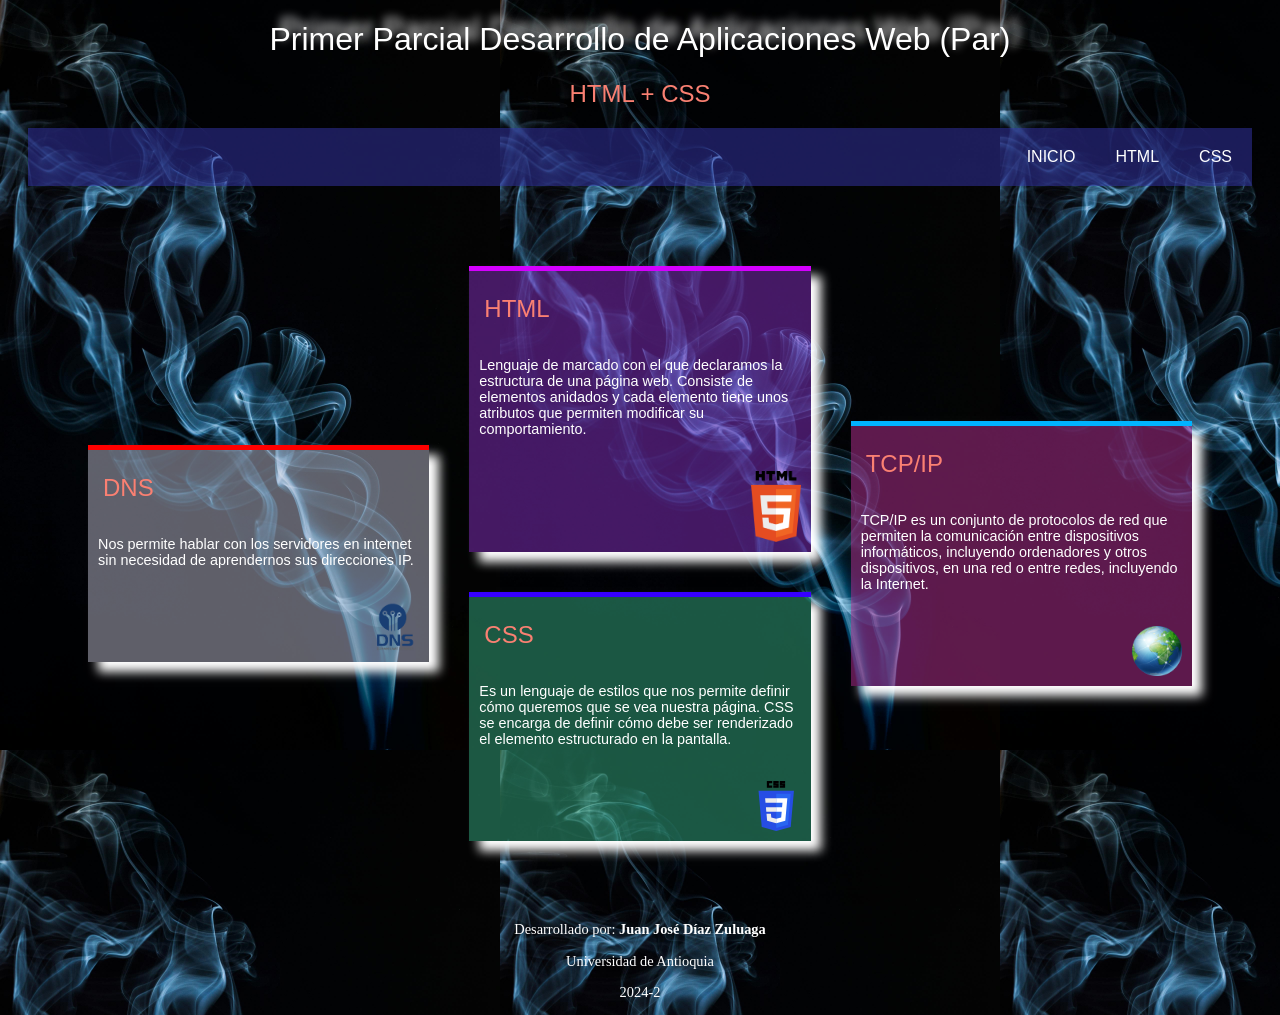
<file: Parcial1/principal.html>
<!DOCTYPE html>
<html lang="es-CO">
<head>
    <meta charset="UTF-8">
    <meta name="author" content="Juan José Díaz Zuluaga"> <!-- Metadatos -->
    <meta name="description" content="Página de prueba para el curso de Desarrollo Web"> <!-- Metadatos -->
    <meta name="viewport" content="width=device-width, initial-scale=1.0"> <!-- Responsive -->
    <title>Parcial 1</title>

    <!-- Enlazar archivo de estilos externo -->
    <link rel="stylesheet" href="./css/ppal.css"> <!-- Enlazar archivo de estilos externo -->
    <link rel="icon" href="/src/icono.png" type="image/x-icon">
</head>

<body>
    <header>
        <h1>Primer Parcial Desarrollo de Aplicaciones Web (Par) </h1>
        <h2>HTML + CSS</h2>
        <nav>
            <ul>
                <li><a href="principal.html">INICIO</a></li>
                <li><a href="./pages/html.html">HTML</a></li>
                <li><a href="./pages/css.html">CSS</a></li>
            </ul>
        </nav> <!-- Enlaces para navegar por el sitio -->
    </header>

    <main>
        <section>
            <div id="dns">
                <h3>DNS</h3>
                <p>Nos permite hablar con los servidores en internet sin necesidad de aprendernos sus direcciones IP.</p>
                <img class="logos" src="src/DNS_logo.png" alt="Logo de DNS">
                
            </div>
    
            <div id="html">
                <h3>HTML</h3>
                <p>Lenguaje de marcado con el que declaramos la estructura de una página web. Consiste de elementos anidados y cada elemento tiene unos atributos que permiten modificar su comportamiento.</p>
                <img class="logos" src="src/logo_html.png" alt="Logo de HTML" >
                
            </div>
    
            <div id="css">
                <h3>CSS</h3>
                <p>Es un lenguaje de estilos que nos permite definir cómo queremos que se vea nuestra página. CSS se encarga de definir cómo debe ser renderizado el elemento estructurado en la pantalla.</p>
                <img class="logos" src="src/w3_css-official.svg" alt="Logo de CSS">
            </div>
    
            <div id="tcp-ip">
                <h3>TCP/IP</h3>
                <p>TCP/IP es un conjunto de protocolos de red que permiten la comunicación entre dispositivos informáticos, incluyendo ordenadores y otros dispositivos, en una red o entre redes, incluyendo la Internet.</p>
                <img class="logos" src="src/logo_world.png">

            </div>
        </section>
    </main>

    <footer>
        <div><h3>Desarrollado por: <b>Juan José Díaz Zuluaga</b></h3></div>
        <div><h3>Universidad de Antioquia</h3></div>
        <div><h3>2024-2</h3></div>
    </footer>

    
</body>
</html>
</file>
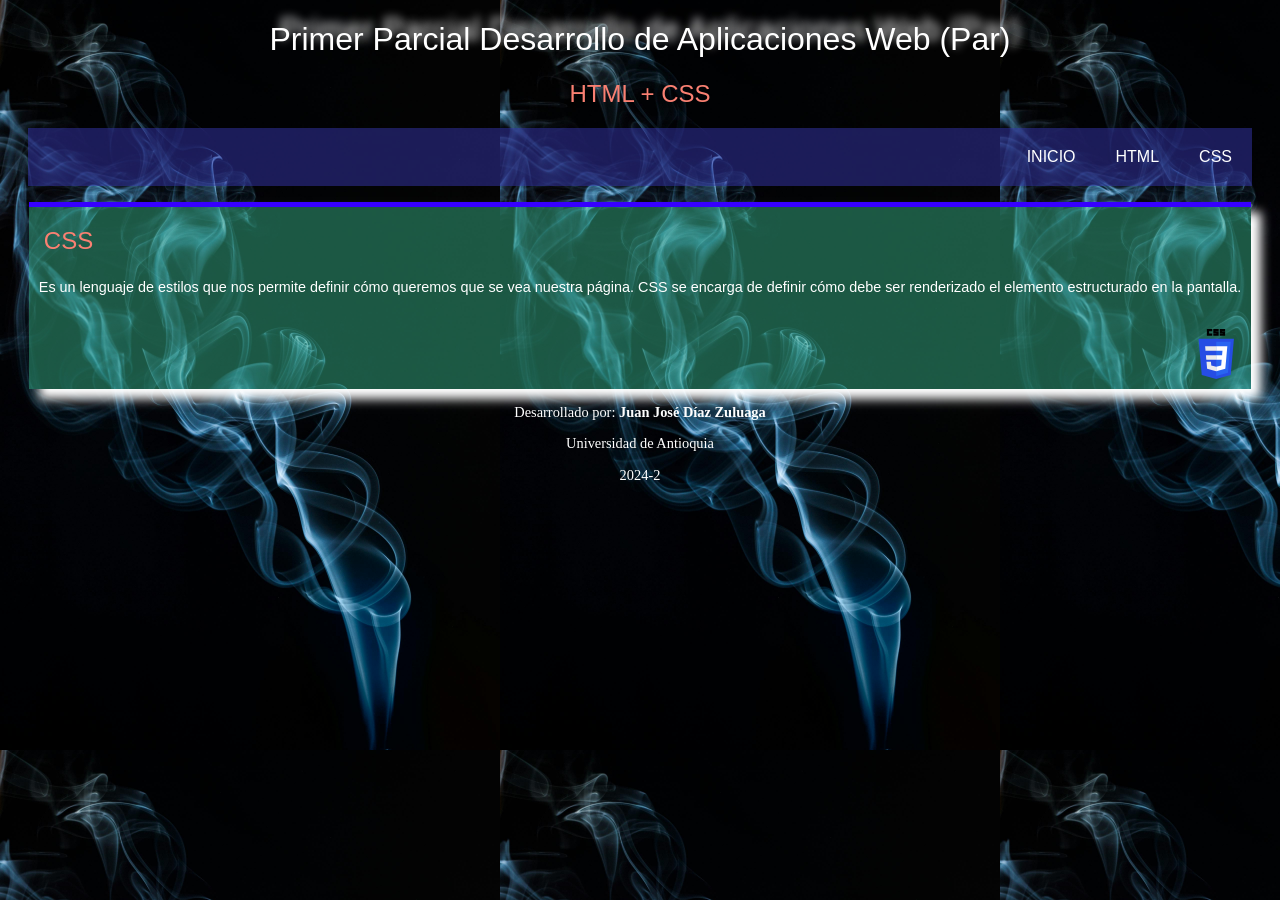
<file: Parcial1/pages/css.html>
<!DOCTYPE html>
<html lang="es-CO">
<head>
    <meta charset="UTF-8">
    <meta name="author" content="Juan José Díaz Zuluaga"> <!-- Metadatos -->
    <meta name="description" content="Página de prueba para el curso de Desarrollo Web"> <!-- Metadatos -->
    <meta name="viewport" content="width=device-width, initial-scale=1.0"> <!-- Responsive -->
    <title>Parcial 1</title>

    <!-- Enlazar archivo de estilos externo -->
    <link rel="stylesheet" href="../css/css.css"> <!-- Enlazar archivo de estilos externo -->
    <link rel="icon" href="../src/icono.png" type="image/x-icon">
</head>

<body>
    <header>
        <h1>Primer Parcial Desarrollo de Aplicaciones Web (Par) </h1>
        <h2>HTML + CSS</h2>
        <nav>
            <ul>
                <li><a href="./principal.html">INICIO</a></li>
                <li><a href="./html.html">HTML</a></li>
                <li><a href="./css.html">CSS</a></li>
            </ul>
        </nav> <!-- Enlaces para navegar por el sitio -->
    </header>
    
    <main>
        <section id="css">
            <h2>CSS</h2>
            <p>Es un lenguaje de estilos que nos permite definir cómo queremos que se vea nuestra página. CSS se encarga de definir cómo debe ser renderizado el elemento estructurado en la pantalla.</p>
            <img class="logos" src="../src/w3_css-official.svg" alt="Logo de CSS" >
        </section>
    </main>

    <footer>
        <div><h3>Desarrollado por: <b>Juan José Díaz Zuluaga</b></h3></div>
        <div><h3>Universidad de Antioquia</h3></div>
        <div><h3>2024-2</h3></div>
    </footer>


</body>
</html>
</file>
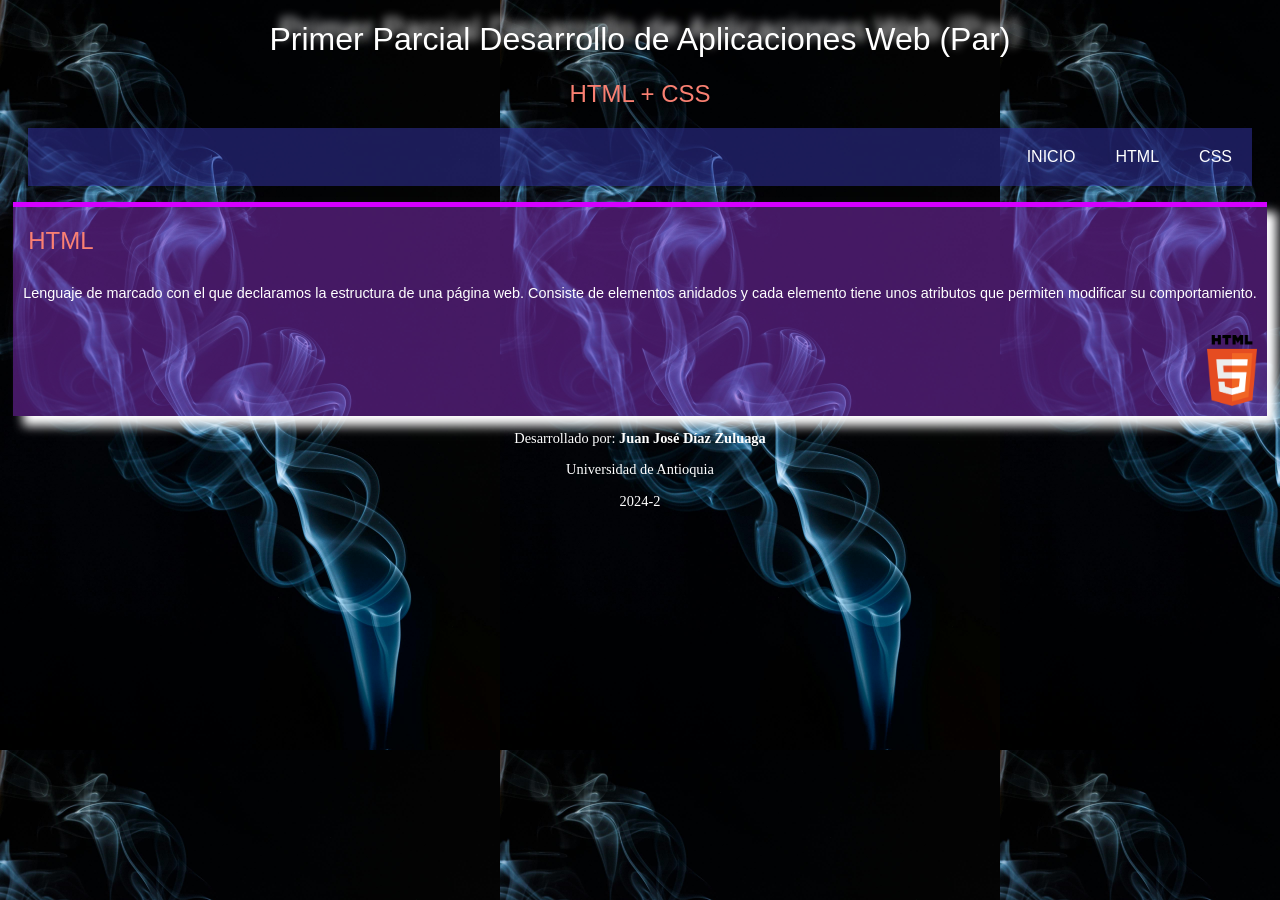
<file: Parcial1/pages/html.html>
<!DOCTYPE html>
<html lang="es-CO">
<head>
    <meta charset="UTF-8">
    <meta name="author" content="Juan José Díaz Zuluaga"> <!-- Metadatos -->
    <meta name="description" content="Página de prueba para el curso de Desarrollo Web"> <!-- Metadatos -->
    <meta name="viewport" content="width=device-width, initial-scale=1.0"> <!-- Responsive -->
    <title>Parcial 1</title>

    <!-- Enlazar archivo de estilos externo -->
    <link rel="stylesheet" href="../css/html.css"> <!-- Enlazar archivo de estilos externo -->
    <link rel="icon" href="../src/icono.png" type="image/x-icon">
</head>

<body>
    <header>
        <h1>Primer Parcial Desarrollo de Aplicaciones Web (Par) </h1>
        <h2>HTML + CSS</h2>
        <nav>
            <ul>
                <li><a href="./principal.html">INICIO</a></li>
                <li><a href="./html.html">HTML</a></li>
                <li><a href="./css.html">CSS</a></li>
            </ul>
        </nav> <!-- Enlaces para navegar por el sitio -->
    </header>

    <main>
        <section id="html">
            <h2>HTML</h2>
            <p>Lenguaje de marcado con el que declaramos la estructura de una página web. Consiste de elementos anidados y cada elemento tiene unos atributos que permiten modificar su comportamiento.</p>
            <img class="logos" src="../src/logo_html.png" alt="Logo de HTML" >
        </section>
    </main>
    

    <footer>
        <div><h3>Desarrollado por: <b>Juan José Díaz Zuluaga</b></h3></div>
        <div><h3>Universidad de Antioquia</h3></div>
        <div><h3>2024-2</h3></div>
    </footer>
    
</body>
</html>
</file>
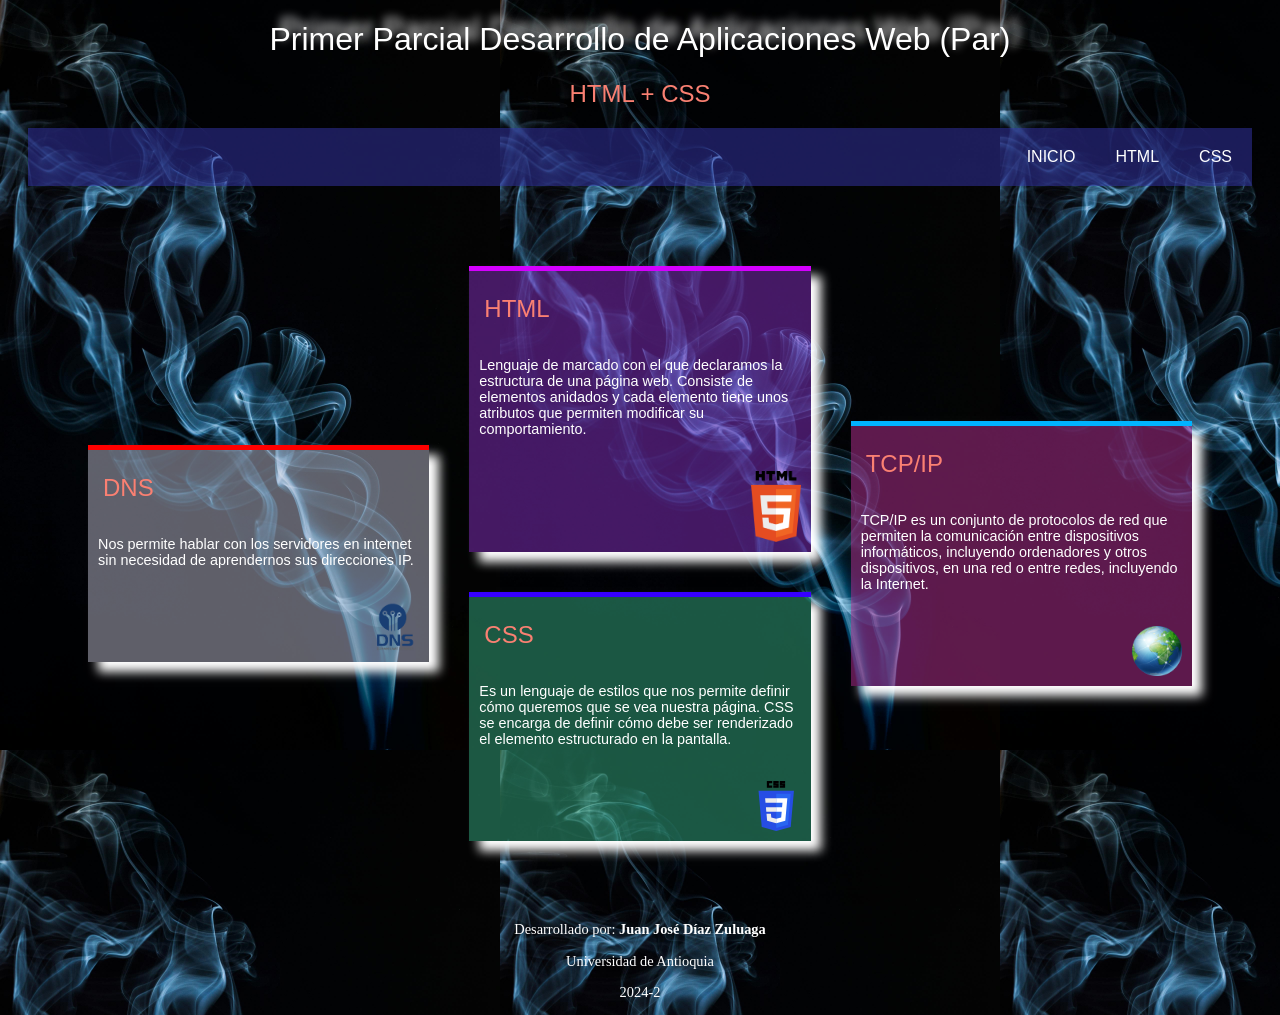
<file: Parcial1/pages/principal.html>
<!DOCTYPE html>
<html lang="es-CO">
<head>
    <meta charset="UTF-8">
    <meta name="author" content="Juan José Díaz Zuluaga"> <!-- Metadatos -->
    <meta name="description" content="Página de prueba para el curso de Desarrollo Web"> <!-- Metadatos -->
    <meta name="viewport" content="width=device-width, initial-scale=1.0"> <!-- Responsive -->
    <title>Parcial 1</title>

    <!-- Enlazar archivo de estilos externo -->
    <link rel="stylesheet" href="../css/ppal.css"> <!-- Enlazar archivo de estilos externo -->
    <link rel="icon" href="../src/icono.png" type="image/x-icon">

    <script defer src="../scripts/DOM_modif.js"></script> <!-- Enlazar archivo de scripts externo -->
</head>

<body>
    <header>
        <h1>Primer Parcial Desarrollo de Aplicaciones Web (Par) </h1>
        <h2>HTML + CSS</h2>
        <nav>
            <ul>
                <li><a href="../pages/principal.html">INICIO</a></li>
                <li><a href="../pages/html.html">HTML</a></li>
                <li><a href="../pages/css.html">CSS</a></li>
            </ul>
        </nav> <!-- Enlaces para navegar por el sitio -->
    </header>

    <main>
        <section>
            <div id="dns">
                <h3>DNS</h3>
                <p>Nos permite hablar con los servidores en internet sin necesidad de aprendernos sus direcciones IP.</p>
                <img class="logos" src="../src/DNS_logo.png" alt="Logo de DNS">
                
            </div>
    
            <div id="html">
                <h3>HTML</h3>
                <p>Lenguaje de marcado con el que declaramos la estructura de una página web. Consiste de elementos anidados y cada elemento tiene unos atributos que permiten modificar su comportamiento.</p>
                <img class="logos" src="../src/logo_html.png" alt="Logo de HTML" >
                
            </div>
    
            <div id="css">
                <h3>CSS</h3>
                <p>Es un lenguaje de estilos que nos permite definir cómo queremos que se vea nuestra página. CSS se encarga de definir cómo debe ser renderizado el elemento estructurado en la pantalla.</p>
                <img class="logos" src="../src/w3_css-official.svg" alt="Logo de CSS">
            </div>
    
            <div id="tcp-ip">
                <h3>TCP/IP</h3>
                <p>TCP/IP es un conjunto de protocolos de red que permiten la comunicación entre dispositivos informáticos, incluyendo ordenadores y otros dispositivos, en una red o entre redes, incluyendo la Internet.</p>
                <img class="logos" src="../src/logo_world.png">

            </div>
        </section>
    </main>

    <footer>
        <div><h3>Desarrollado por: <b>Juan José Díaz Zuluaga</b></h3></div>
        <div><h3>Universidad de Antioquia</h3></div>
        <div><h3>2024-2</h3></div>
    </footer>

    
</body>
</html>
</file>
<file: Parcial1/css/ppal.css>
header {
    & h1{
        text-align: center;
        font: 2em sans-serif;
        color: white;
        text-shadow: 10px -10px 10px white;
    }

    & h2{
        text-align: center;
        font: 1.5em sans-serif;
        color: salmon;
    }
}

body{
    background-image: url(../src/img_bg.jpg);
    background-size: 500px;
}

ul {
    list-style: none;
    display: flex;
    justify-content: end;
    background-color: rgb(55, 55, 174, 0.5);
    margin-right: 20px;
    margin-left: 20px; 
    & li{
        padding: 20px;
    }
    & a{
        text-decoration: none;
        color: white;
        font: 1em sans-serif;
    }
}

section {
    display: grid;
    grid-template-columns: 1fr 1fr 1fr; /* Tres columnas */
    grid-template-rows: auto auto;
    grid-template-areas: 
        "item1 item2 item3"
        ". item4 .";
    margin: 50px;
    padding: 10px;
    & div{
        box-shadow: 10px 10px 10px white;
        margin: 20px;
        & h3{
            text-align: start;
            margin-left: 15px;
            font: 1.5em sans-serif;
            color: salmon;
        }
        & p{
            text-align: left;
            font: 0.9em sans-serif;
            color: white;
            padding: 10px;
        }
    }
}

#dns{
    grid-area: item1;
    grid-row: 1 / span 2; 
    align-self: center; 
    border-top: 5px solid red;
    background-color: rgba(189, 189, 208, 0.5);
    
}

#html{
    grid-area: item2;
    border-top: 5px solid rgb(212, 0, 255);
    background-color: rgba(135, 49, 196, 0.5);
}

#tcp-ip{
    grid-area: item3;
    grid-row: 1 / span 2; 
    align-self: center; 
    border-top: 5px solid rgb(0, 179, 255);
    background-color: rgba(186, 50, 150, 0.5);
}

#css{
    grid-area: item4;
    border-top: 5px solid rgb(55, 0, 255);
    background-color: rgba(55, 174, 132, 0.5);
}

.logos {
    max-width: 50px;  
    height: auto; 
    float: right;
    padding: 10px;    
}

footer{
    & div{
        padding: 0px;
        & h3{
            text-align: center;
            font: 0.9em palatino;
            color: white;
        }
    }
}
</file>
<file: Parcial1/css/css.css>
header {
    
    & h1{
        text-align: center;
        font: 2em sans-serif;
        color: white;
        text-shadow: 10px -10px 10px white;
    }

    & h2{
        text-align: center;
        font: 1.5em sans-serif;
        color: salmon;
    }
}

body{
    background-image: url(../src/img_bg.jpg);
    background-size: 500px;
}

ul {
    list-style: none;
    display: flex;
    justify-content: end;
    background-color: rgb(55, 55, 174, 0.5);
    margin-right: 20px;
    margin-left: 20px; 
    & li{
        padding: 20px;
    }
    & a{
        text-decoration: none;
        color: white;
        font: 1em sans-serif;
    }
}

main{
    display: grid;
    align-items: center;
    justify-content: center;
    
}

section {
    box-shadow: 10px 10px 10px white;    
    & h2{
        text-align: left;
        margin-left: 15px;
        font: 1.5em sans-serif;
        color: salmon;
        margin-bottom: 0px;
    }
    & p{
        text-align: left;
        font: 0.9em sans-serif;
        color: white;
        padding: 10px;
    }
}

#css{
    border-top: 5px solid rgb(55, 0, 255);
    background-color: rgba(55, 174, 132, 0.5);
}

footer{
    & div{
        padding: 0px;
        & h3{
            text-align: center;
            font: 0.9em palatino;
            color: white;
        }
    }
}

.logos {
    max-width: 50px;  
    height: auto; 
    float: right;
    padding: 10px;    
}
</file>
<file: Parcial1/css/html.css>
header {
    
    & h1{
        text-align: center;
        font: 2em sans-serif;
        color: white;
        text-shadow: 10px -10px 10px white;
    }

    & h2{
        text-align: center;
        font: 1.5em sans-serif;
        color: salmon;
    }
}

body{
    background-image: url(../src/img_bg.jpg);
    background-size: 500px;
}

ul {
    list-style: none;
    display: flex;
    justify-content: end;
    background-color: rgb(55, 55, 174, 0.5);
    margin-right: 20px;
    margin-left: 20px; 
    & li{
        padding: 20px;
    }
    & a{
        text-decoration: none;
        color: white;
        font: 1em sans-serif;
    }
}

main{
    display: grid;
    align-items: center;
    justify-content: center;
    
}

section {
    box-shadow: 10px 10px 10px white;  
    & h2{
        text-align: left;
        margin-left: 15px;
        font: 1.5em sans-serif;
        color: salmon;
    }
    & p{
        text-align: left;
        font: 0.9em sans-serif;
        color: white;
        padding: 10px;
    }
}

#html{
    border-top: 5px solid rgb(212, 0, 255);
    background-color: rgba(135, 49, 196, 0.5);
}

footer{
    & div{
        padding: 0px;
        & h3{
            text-align: center;
            font: 0.9em palatino;
            color: white;
        }
    }
}

.logos {
    max-width: 50px;  
    height: auto; 
    float: right; 
    padding: 10px;   
}
</file>
